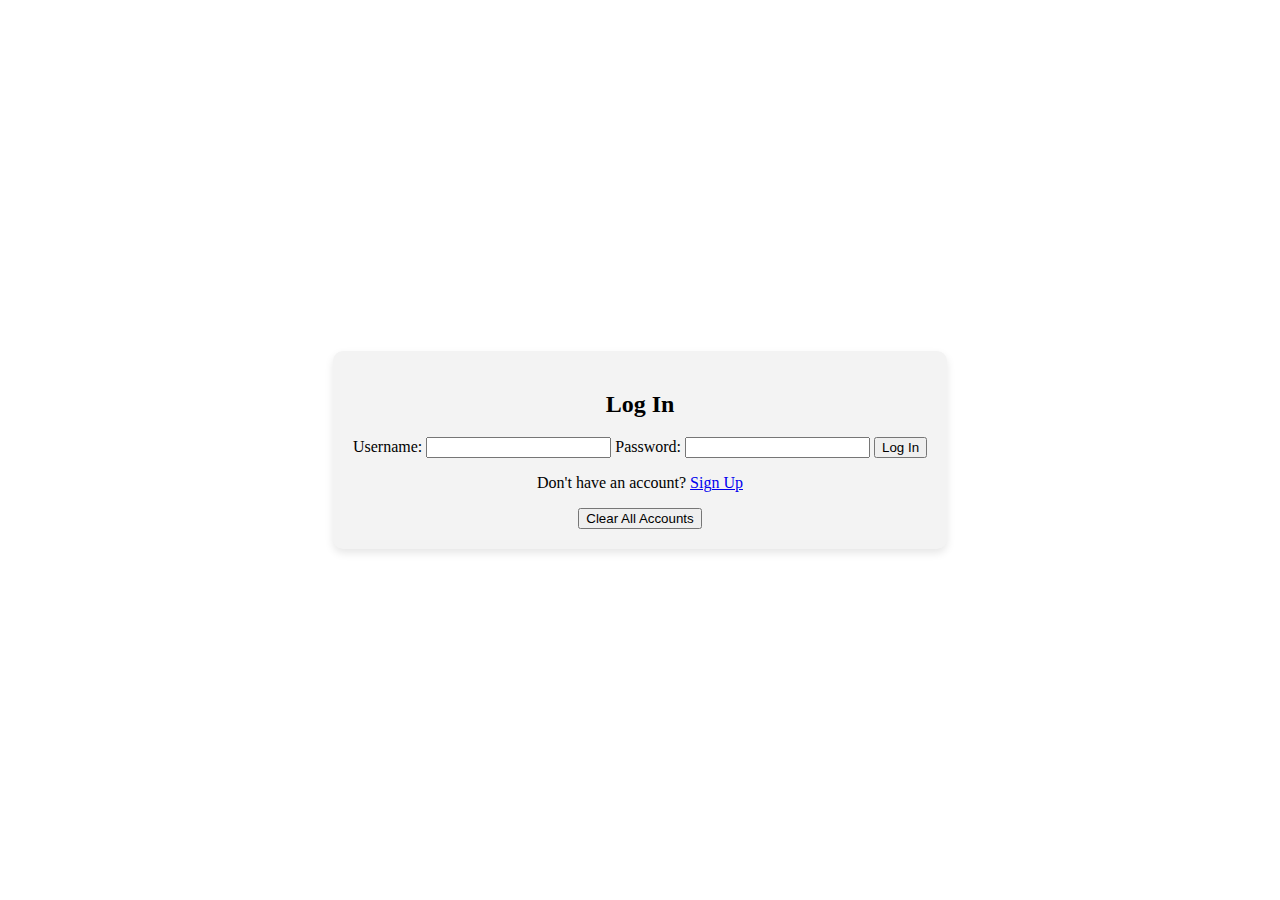
<file: src/login.html>
<!DOCTYPE html>
<html lang="en">
<head>
    <meta charset="UTF-8">
    <meta name="viewport" content="width=device-width, initial-scale=1.0">
    <title>Tamagotchi Game - Log In</title>
    <link rel="stylesheet" href="styles.css">
</head>
<body>
<div class="container">
    <h2>Log In</h2>
    <form>
        <label for="username">Username:</label>
        <input type="text" id="username" required>
        <label for="password">Password:</label>
        <input type="password" id="password" required>
        <button type="submit">Log In</button>
    </form>
    <p>Don't have an account? <a href="signup.html">Sign Up</a></p>
    <button id="clearAllAccountsBtn">Clear All Accounts</button> <!-- Add this button -->
</div>
<script src="login.js"></script>
</body>
</html>
</file>
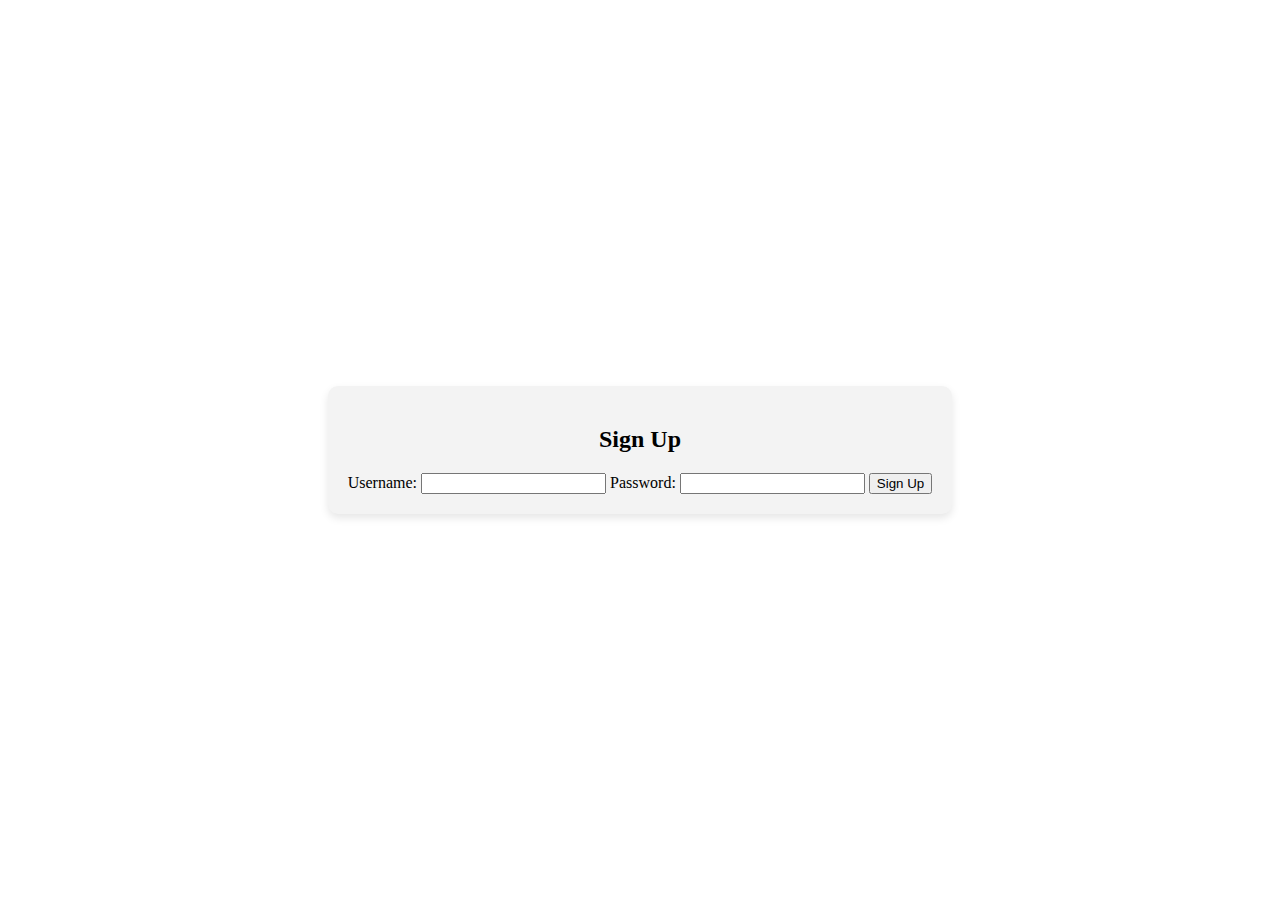
<file: src/signup.html>
<!DOCTYPE html>
<html lang="en">
<head>
    <!-- Meta tags and title -->
    <link rel="stylesheet" href="styles.css">
</head>
<body>
<div class="container">
    <h2>Sign Up</h2>
    <form>
        <label for="username">Username:</label>
        <input type="text" id="username" required>
        <label for="password">Password:</label>
        <input type="password" id="password" required>
        <button type="submit">Sign Up</button>
    </form>
</div>
<script src="signup.js"></script>
</body>
</html>
</file>
<file: src/styles.css>
body {
    display: flex;
    justify-content: center;
    align-items: center;
    height: 100vh;
    margin: 0;
}

.container {
    text-align: center;
    background-color: #f3f3f3;
    padding: 20px;
    border-radius: 10px;
    box-shadow: 0 4px 8px rgba(0, 0, 0, 0.1);
}

.pet img {
    max-width: 200px;
}

.buttons button {
    margin: 5px;
    padding: 10px 20px;
    font-size: 16px;
    cursor: pointer;
}
</file>
